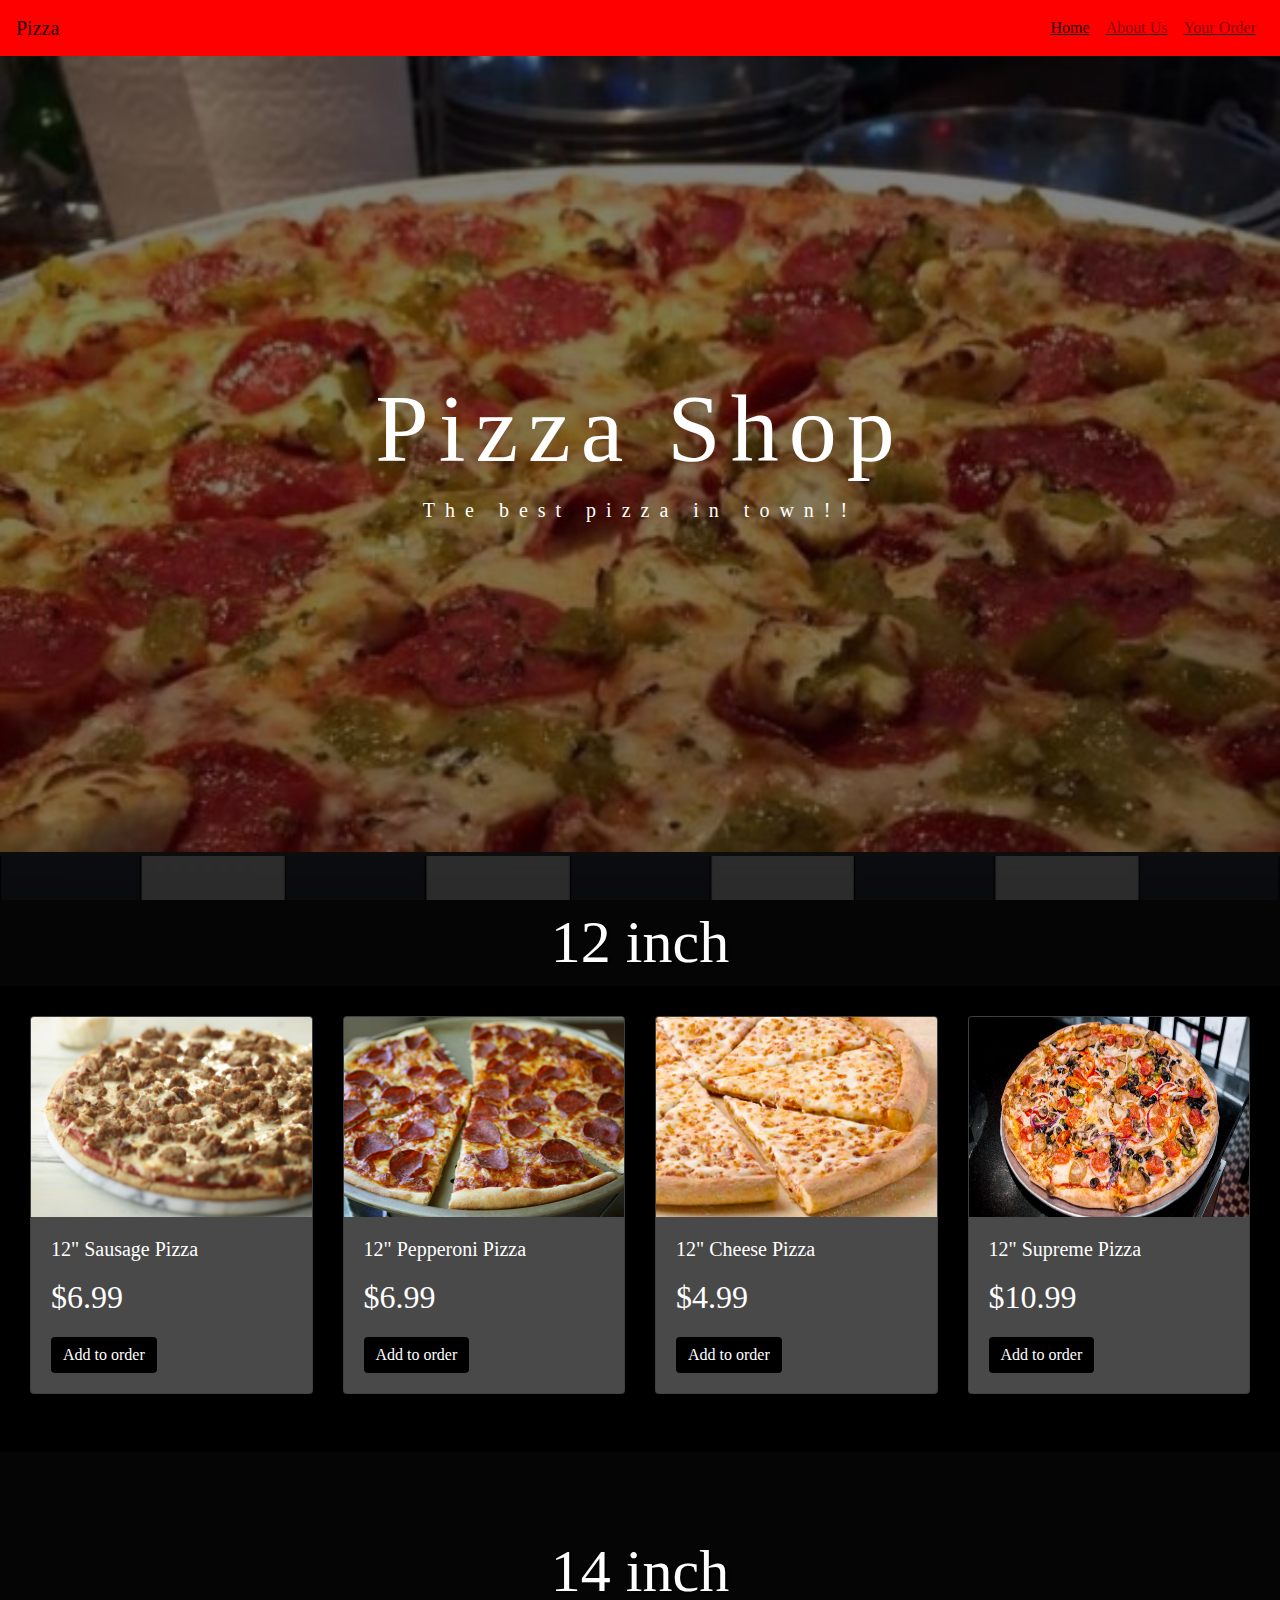
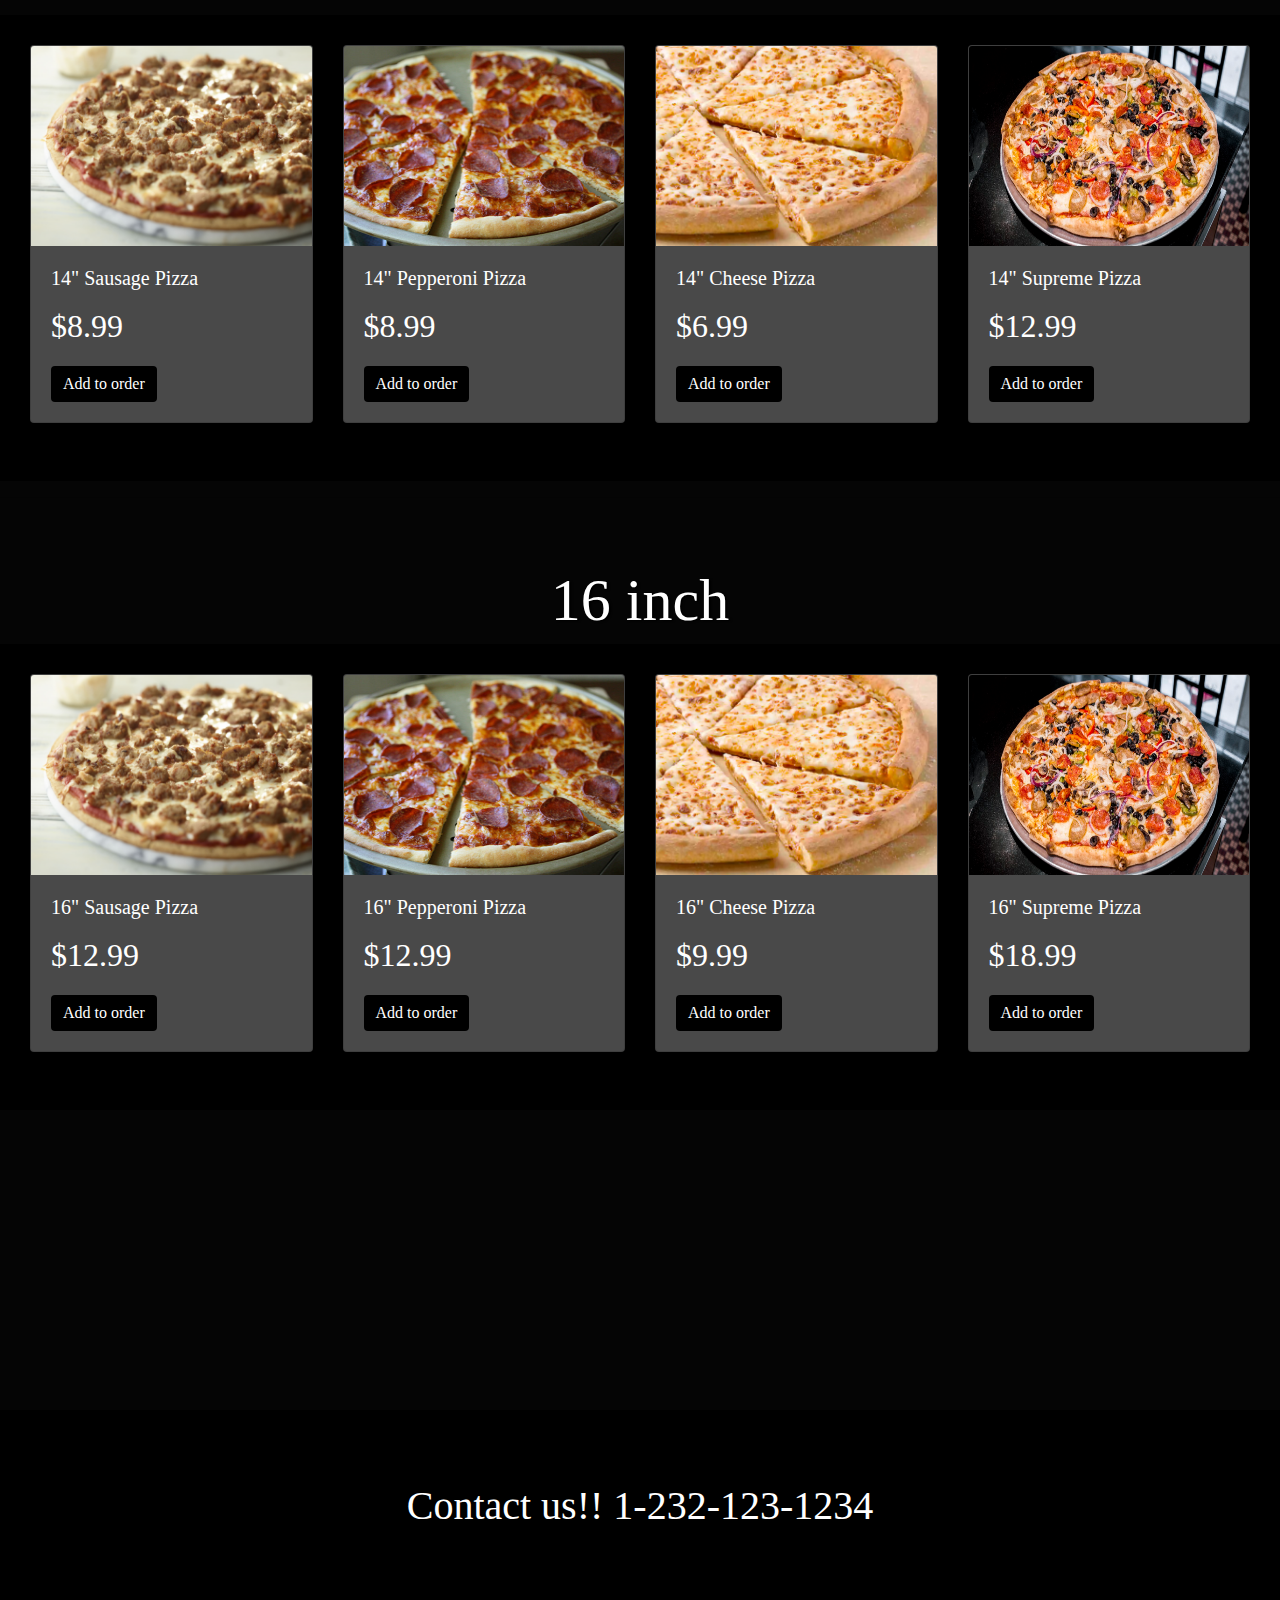
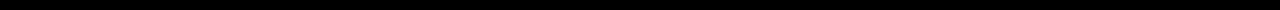
<file: index.html>
<!DOCTYPE html>

    <head>
        <meta charset="utf-8">
        <meta http-equiv="X-UA-Compatible" content="IE=edge">
        <title>Shopping Website</title>
        <meta name="description" content="calculator">
        <meta name="viewport" content="width=device-width, initial-scale=1">
        <link rel="stylesheet" href="https://stackpath.bootstrapcdn.com/bootstrap/4.4.1/css/bootstrap.min.css"
            integrity="sha384-Vkoo8x4CGsO3+Hhxv8T/Q5PaXtkKtu6ug5TOeNV6gBiFeWPGFN9MuhOf23Q9Ifjh" crossorigin="anonymous">
            <link rel="stylesheet" href="https://use.fontawesome.com/releases/v5.12.0/css/all.css"
                integrity="sha384-REHJTs1r2ErKBuJB0fCK99gCYsVjwxHrSU0N7I1zl9vZbggVJXRMsv/sLlOAGb4M" crossorigin="anonymous">
                <link href="https://fonts.googleapis.com/css?family=Bangers&display=swap" rel="stylesheet">
        <link rel="stylesheet" href="style.css">
    </head>
    <body>
        
        <nav class="navbar navbar-expand-lg navbar-light">
            <a class="navbar-brand" href="#"><i class="fas fa-pizza-slice"></i> Pizza</a>
            <button class="navbar-toggler" type="button" data-toggle="collapse" data-target="#navbarNavDropdown"
                aria-controls="navbarNavDropdown" aria-expanded="false" aria-label="Toggle navigation">
                <span class="navbar-toggler-icon"></span>
            </button>
            <div class="collapse navbar-collapse" id="navbarNavDropdown">
                <ul class="navbar-nav ml-auto">
                    <li class="nav-item active">
                        <a class="nav-link" href="#">Home <span class="sr-only">(current)</span></a>
                    </li>
                    
                    <li class="nav-item">
                        <a class="nav-link" href="about.html">About Us</a>
                    </li>

                    <li class="nav-item">
                        <a class="nav-link" href="#"><i class="fas fa-shopping-cart"></i> Your Order</a>
                    </li>
                </ul>
            </div>
        </nav>

 <section id="header">
        <div class="jumbotron jumbotron-fluid mb-6">
            <div class="container">
                <h1 class="display-1 text-center">Pizza Shop</h1>
                <p class="lead display-6 text-center">The best pizza in town!! </p>
            </div>
        </div>
 </section>


<section id="gallery">
    <h1>12 inch</h1>
    <div class="row">
        <div class="col-lg-3 col-md-6">
            <div class="card mb-5" >
                <img src="imgs/sausage.png" class="card-img-top" alt="...">
                <div class="card-body">
                    <h5 class="card-title"> 12" Sausage Pizza</h5>
                    <p class="card-text">$6.99</p>
                    <a href="#" class="btn btn-primary">Add to order</a>
                </div>
            </div>
        </div>

        <div class="col-lg-3 col-md-6">
        <div class="card">
            <img src="imgs/peppizza.jpg" class="card-img-top" alt="...">
            <div class="card-body">
                <h5 class="card-title">12" Pepperoni Pizza</h5>
                <p class="card-text">$6.99</p>      
                <a href="#" class="btn btn-primary">Add to order</a>
            </div>
        </div>
        </div>

        <div class="col-lg-3 col-md-6">
        <div class="card mb-5" >
            <img src="imgs/Papa-Johns-Cheese-Pizza-589x414-2.jpg" class="card-img-top" alt="...">
            <div class="card-body">
                <h5 class="card-title">12" Cheese Pizza</h5>
                <p class="card-text">$4.99</p>
                <a href="#" class="btn btn-primary">Add to order</a>
            </div>
        </div>
        </div>
        <div class="col-lg-3 col-md-6">
            <div class="card mb-5">
                <img src="imgs/supreme-pizza-toppings.jpg" class="card-img-top" alt="...">
                <div class="card-body">
                    <h5 class="card-title">12" Supreme Pizza</h5>
                    <p class="card-text">$10.99</p>
                    <a href="#" class="btn btn-primary">Add to order</a>
                </div>
            </div>
        </div>
    </div>
</div>

<hr>

<h1>14 inch</h1>
<div class="row">
    <div class="col-lg-3 col-md-6">
        <div class="card mb-5">
            <img src="imgs/sausage.png" class="card-img-top" alt="...">
            <div class="card-body">
                <h5 class="card-title">14" Sausage Pizza</h5>
                <p class="card-text">$8.99</p>
                <a href="#" class="btn btn-primary">Add to order</a>
            </div>
        </div>
    </div>

    <div class="col-lg-3 col-md-6">
        <div class="card mb-5">
            <img src="imgs/peppizza.jpg" class="card-img-top" alt="...">
            <div class="card-body">
                <h5 class="card-title">14" Pepperoni Pizza</h5>
                <p class="card-text">$8.99</p>

                <a href="#" class="btn btn-primary">Add to order</a>
            </div>
        </div>
    </div>

    <div class="col-lg-3 col-md-6">
        <div class="card mb-5">
            <img src="imgs/Papa-Johns-Cheese-Pizza-589x414-2.jpg" class="card-img-top" alt="...">
            <div class="card-body">
                <h5 class="card-title">14" Cheese Pizza</h5>
                <p class="card-text">$6.99</p>
                <a href="#" class="btn btn-primary">Add to order</a>
            </div>
        </div>
    </div>
    <div class="col-lg-3 col-md-6">
        <div class="card mb-5">
            <img src="imgs/supreme-pizza-toppings.jpg" class="card-img-top" alt="...">
            <div class="card-body">
                <h5 class="card-title">14" Supreme Pizza</h5>
                <p class="card-text">$12.99</p>
                <a href="#" class="btn btn-primary">Add to order</a>
            </div>
        </div>
    </div>
</div>
</div>

  <hr>

<h1>16 inch</h1>
<div class="row">
    <div class="col-lg-3 col-md-6">
        <div class="card mb-5">
            <img src="imgs/sausage.png" class="card-img-top" alt="...">
            <div class="card-body">
                <h5 class="card-title">16" Sausage Pizza</h5>
                <p class="card-text">$12.99</p>
                <a href="#" class="btn btn-primary">Add to order</a>
            </div>
        </div>
    </div>

    <div class="col-lg-3 col-md-6">
        <div class="card mb-5">
            <img src="imgs/peppizza.jpg" class="card-img-top" alt="...">
            <div class="card-body">
                <h5 class="card-title">16" Pepperoni Pizza</h5>
                <p class="card-text">$12.99</p>

                <a href="#" class="btn btn-primary">Add to order</a>
            </div>
        </div>
    </div>

    <div class="col-lg-3 col-md-6">
        <div class="card mb-5">
            <img src="imgs/Papa-Johns-Cheese-Pizza-589x414-2.jpg" class="card-img-top" alt="...">
            <div class="card-body">
                <h5 class="card-title">16" Cheese Pizza</h5>
                <p class="card-text">$9.99</p>
                <a href="#" class="btn btn-primary">Add to order</a>
            </div>
        </div>
    </div>
    <div class="col-lg-3 col-md-6">
        <div class="card mb-5">
            <img src="imgs/supreme-pizza-toppings.jpg" class="card-img-top" alt="...">
            <div class="card-body">
                <h5 class="card-title">16" Supreme Pizza</h5>
                <p class="card-text">$18.99</p>
                <a href="#" class="btn btn-primary">Add to order</a>
            </div>
        </div>
    </div>
</div>
</div>

<footer class="d-flex">
    <h1>Contact us!! 1-232-123-1234</h1>
</footer>


        
   
</section>
        
        <script src="https://code.jquery.com/jquery-3.4.1.slim.min.js"
            integrity="sha384-J6qa4849blE2+poT4WnyKhv5vZF5SrPo0iEjwBvKU7imGFAV0wwj1yYfoRSJoZ+n"
            crossorigin="anonymous"></script>
        <script src="https://cdn.jsdelivr.net/npm/popper.js@1.16.0/dist/umd/popper.min.js"
            integrity="sha384-Q6E9RHvbIyZFJoft+2mJbHaEWldlvI9IOYy5n3zV9zzTtmI3UksdQRVvoxMfooAo"
            crossorigin="anonymous"></script>
        <script src="https://stackpath.bootstrapcdn.com/bootstrap/4.4.1/js/bootstrap.min.js"
            integrity="sha384-wfSDF2E50Y2D1uUdj0O3uMBJnjuUD4Ih7YwaYd1iqfktj0Uod8GCExl3Og8ifwB6"
            crossorigin="anonymous"></script>
    </body>
</html>
</file>
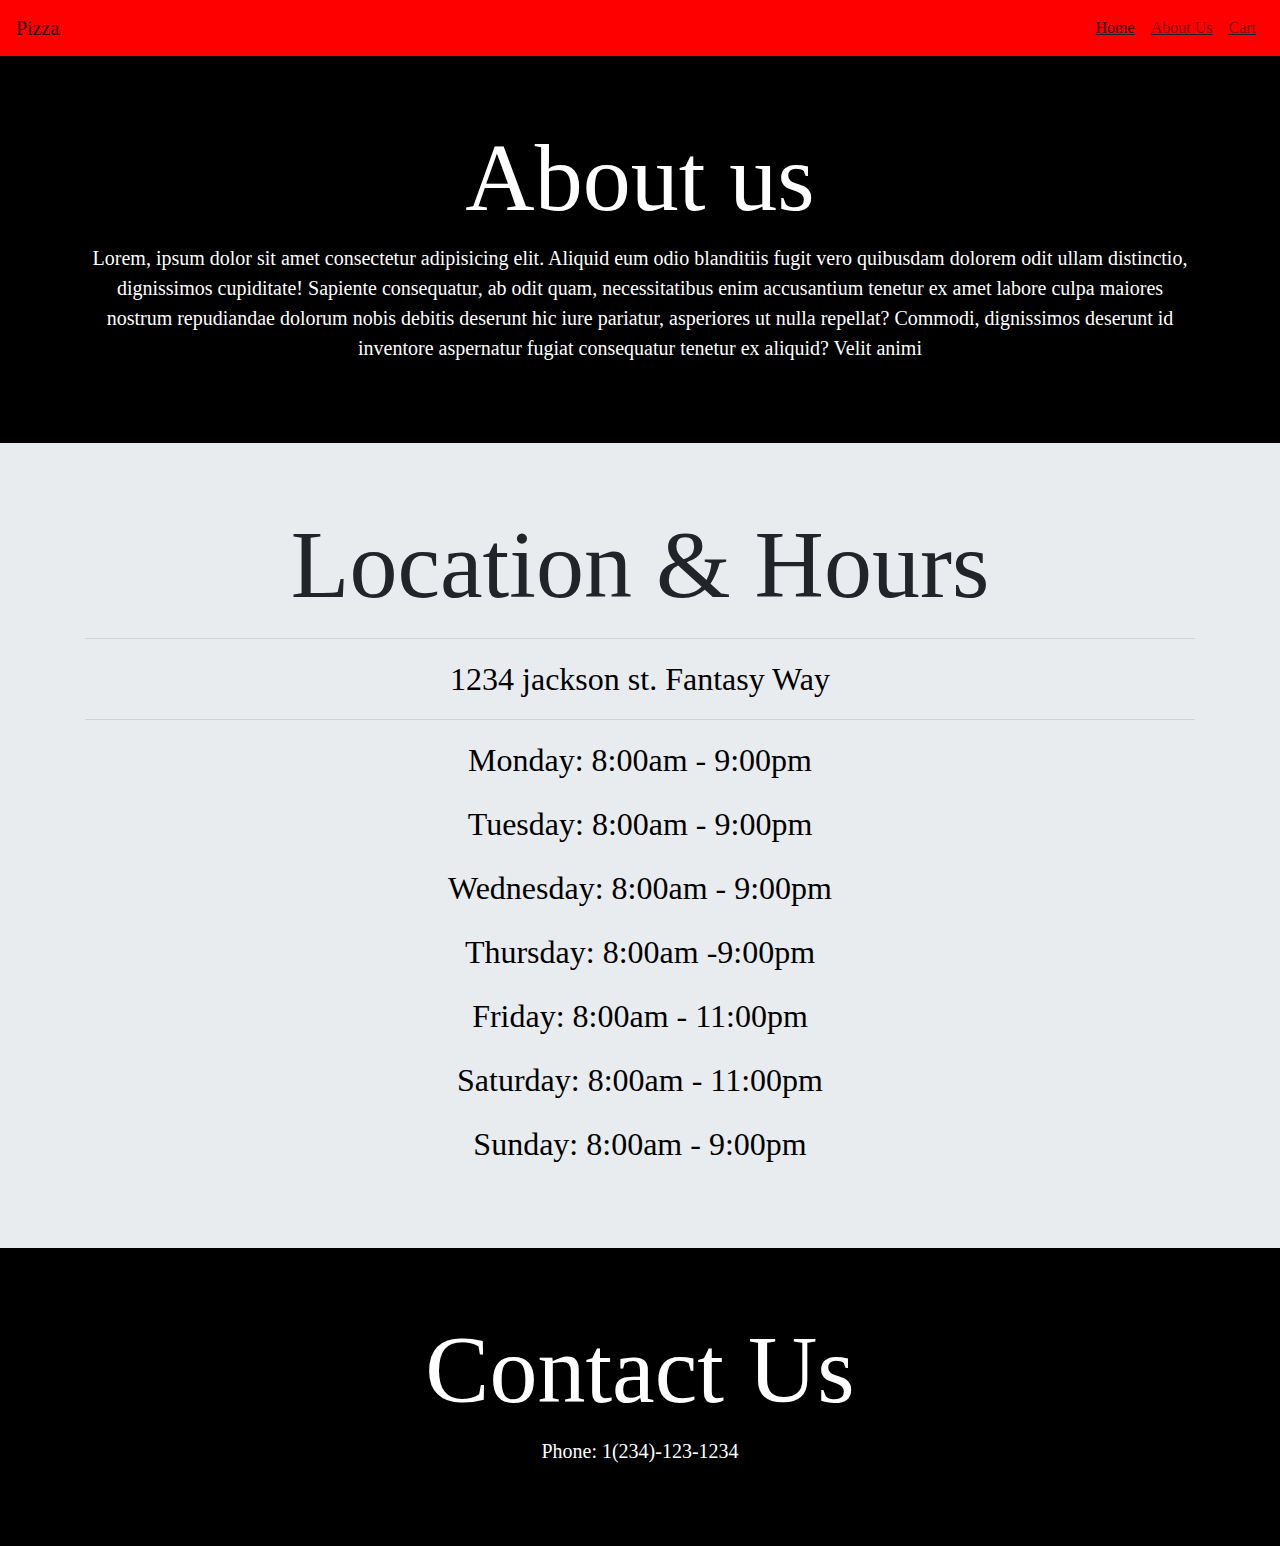
<file: about.html>
<!DOCTYPE html>

    <head>
        <meta charset="utf-8">
        <meta http-equiv="X-UA-Compatible" content="IE=edge">
        <title>about us</title>
        <meta name="description" content="">
        <meta name="viewport" content="width=device-width, initial-scale=1">
        <link rel="stylesheet" href="https://stackpath.bootstrapcdn.com/bootstrap/4.4.1/css/bootstrap.min.css"
            integrity="sha384-Vkoo8x4CGsO3+Hhxv8T/Q5PaXtkKtu6ug5TOeNV6gBiFeWPGFN9MuhOf23Q9Ifjh" crossorigin="anonymous">
            <link rel="stylesheet" href="https://use.fontawesome.com/releases/v5.12.0/css/all.css"
                integrity="sha384-REHJTs1r2ErKBuJB0fCK99gCYsVjwxHrSU0N7I1zl9vZbggVJXRMsv/sLlOAGb4M" crossorigin="anonymous">
                <link href="https://fonts.googleapis.com/css?family=Bangers&display=swap" rel="stylesheet">
        <link rel="stylesheet" href="style.css">
    </head>
    <body>
        <nav class="navbar navbar-expand-lg navbar-light">
            <a class="navbar-brand" href="#"><i class="fas fa-pizza-slice"></i> Pizza</a>
            <button class="navbar-toggler" type="button" data-toggle="collapse" data-target="#navbarNavDropdown"
                aria-controls="navbarNavDropdown" aria-expanded="false" aria-label="Toggle navigation">
                <span class="navbar-toggler-icon"></span>
            </button>
            <div class="collapse navbar-collapse" id="navbarNavDropdown">
                <ul class="navbar-nav ml-auto">
                    <li class="nav-item active">
                        <a class="nav-link" href="index.html">Home <span class="sr-only">(current)</span></a>
                    </li>
        
                    <li class="nav-item">
                        <a class="nav-link" href="#">About Us</a>
                    </li>
                    <li class="nav-item">
                        <a class="nav-link" href="#"><i class="fas fa-shopping-cart"></i> Cart</a>
                    </li>
                </ul>
            </div>
        </nav>

        <section id="header2">
            <div class="jumbotron jumbotron-fluid">
                <div class="container">
                    <h1 class="display-1 text-center">About us</h1>
                    <p class="lead display-6 text-center">Lorem, ipsum dolor sit amet consectetur adipisicing elit. 
                        Aliquid eum odio blanditiis fugit 
                        vero quibusdam dolorem odit ullam distinctio, dignissimos cupiditate! Sapiente consequatur, ab odit quam, 
                        necessitatibus enim accusantium tenetur ex amet 
                        labore culpa maiores nostrum repudiandae dolorum nobis debitis deserunt hic iure pariatur, asperiores ut nulla 
                        repellat? Commodi, dignissimos deserunt id inventore aspernatur fugiat consequatur tenetur ex aliquid? Velit animi 
                    </p>
                </div>
            </div>

            <div class="jumbotron jumbotron-fluid">
                <div class="container">
                    <h1 class="display-1 text-center">Location & Hours</h1>
                    <hr>
                        <p class="text-center">1234 jackson st. Fantasy Way</p>
                        <hr>
                        <p class="text-center">Monday: 8:00am - 9:00pm</p>
                        <p class="text-center">Tuesday: 8:00am - 9:00pm</p>
                        <p class="text-center">Wednesday: 8:00am - 9:00pm</p>
                        <p class="text-center">Thursday: 8:00am -9:00pm</p>
                        <p class="text-center">Friday: 8:00am - 11:00pm</p>
                        <p class="text-center">Saturday: 8:00am - 11:00pm</p>
                        <p class="text-center">Sunday: 8:00am - 9:00pm</p>
                </div>
            </div>

            <div class="jumbotron jumbotron-fluid">
                <div class="container">
                    <h1 class="display-1 text-center">Contact Us</h1>
                    <p class="lead display-6 text-center">
                        Phone: 1(234)-123-1234
                    </p>
                </div>
            </div>
        </section>
        <script src="https://code.jquery.com/jquery-3.4.1.slim.min.js"
            integrity="sha384-J6qa4849blE2+poT4WnyKhv5vZF5SrPo0iEjwBvKU7imGFAV0wwj1yYfoRSJoZ+n"
            crossorigin="anonymous"></script>
        <script src="https://cdn.jsdelivr.net/npm/popper.js@1.16.0/dist/umd/popper.min.js"
            integrity="sha384-Q6E9RHvbIyZFJoft+2mJbHaEWldlvI9IOYy5n3zV9zzTtmI3UksdQRVvoxMfooAo"
            crossorigin="anonymous"></script>
        <script src="https://stackpath.bootstrapcdn.com/bootstrap/4.4.1/js/bootstrap.min.js"
            integrity="sha384-wfSDF2E50Y2D1uUdj0O3uMBJnjuUD4Ih7YwaYd1iqfktj0Uod8GCExl3Og8ifwB6"
            crossorigin="anonymous"></script>
    </body>
</html>
</file>
<file: style.css>
body{
    font-family: 'roboto';
    background-color:rgb(26, 26, 26);

}

img{
    height:200px;
    width:400px;
}

/*===================== header=========================*/
#header >.jumbotron{
    background: rgba(0, 0, 0, 0.49) url("imgs/head.jpg");
    background-attachment: fixed;
    background-blend-mode: overlay;
    background-size: 100%;
    background-repeat: no-repeat;
    margin:0;
    color: white;
    height:800px;
    display: flex;
    align-items: center;
    text-transform: space-between;
    letter-spacing: 10px;
}

#header > .jumbotron >h1{
    -webkit-text-stroke: 1px black;
}

.navbar{
    background-color:rgb(255, 0, 0);
}

li{
  text-decoration:underline;
}

/*===========cards==========*/

#gallery{
    background: rgba(0, 0, 0, 0.8)url("chessboard background.png");
    background-blend-mode: overlay;
    background-attachment: fixed;
    background-size: 100%;
    margin-top:0;
}

#gallery > h1{
    text-shadow: 2px 1px 2px black;
    font-size: 60px;
    color:white;
    padding-top:50px;
    text-align: center;
}

p{
    font-size: 2rem;
}

.card{
    box-shadow: 2px 3px 3px rgba(0, 0, 0, 0.39);
    background-color: rgb(73, 73, 73);
}

.row{
    background:black;
    padding:30px 30px 10px 30px;
    margin-bottom: 5px;
}

.row:nth-of-type(3){
    margin-bottom:300px;
}

h5, p{
    color: white;
}

.btn{
    background-color:black;
    border:none;
}

.btn:hover{
    background-color: white;
    color:black;
}

#header2> .jumbotron{
    margin:0;
}

#header2> .jumbotron:nth-of-type(3){
    background-color: black;
    color:white;
}

#header2> .jumbotron:nth-of-type(1){
    background-color: black;
    color:white;
}

@media (max-width: 1440px){

}

@media (max-width: 1280px){
    p{
        font-size: 2rem;
    }
}
@media (max-width: 1024px){
    img{
        height: 160px;
    }

    #header > .jumbotron{
        height:500px;
        background-attachment: scroll;
    }
}

@media (max-width: 768px){

    #gallery > .row{
       display:flex;
       overflow-x: auto;
       white-space: nowrap;
       flex-wrap: nowrap;
   }

   #header >.jumbotron{
       height:450px;
   }

    #gallery > .row > col-lg-3 col-md-6 {
      display:inline-block;
   }

   .card{
       width:330px;
   }

   footer > h1{
       font-size:1rem;
   }
}

@media (max-width: 425px){
    #header > .jumbotron{
        height:250px;
    }

     .display-1{
           font-size:3rem;
       }

       p{
           font-size: 2rem;
       }
     p.text-center{
         font-size: 1rem;
     }

     .row{
         padding-top:35px;
     }

     #gallery{
         background-image: none;
         background-color: rgb(29, 29, 29);
     }
}

   @media (max-width: 375px){

       #header > .jumbotron{
           height:230px;
       }

       #gallery > h1{
           font-size:2.5rem;
       }

       .card{
           width: 300px;
       }
   }

   @media (max-width: 320px){
       .card{
           width: 250px;
       }

        .display-1{
           font-size:2rem;
       }

       p{
           font-size: 2rem;
       }
      #header > .jumbotron{
          height: 150px;
      }

      .lead.display-6.text-center{
          font-size:.9rem;
          letter-spacing: normal;
      }
   }

   /*====== about us =======*/
@media (max-width: 768px){
    #header2 > .jumbotron >h1{
      font-size: .5rem;
   }
}  

p.text-center{
    color:black;
}

p.lead.display-6.text-center{
    color:white;
}


footer{
    color:white;
    display: flex;
    justify-content: center;
    align-items: center;
    background: black;
    height:200px;
}
</file>
